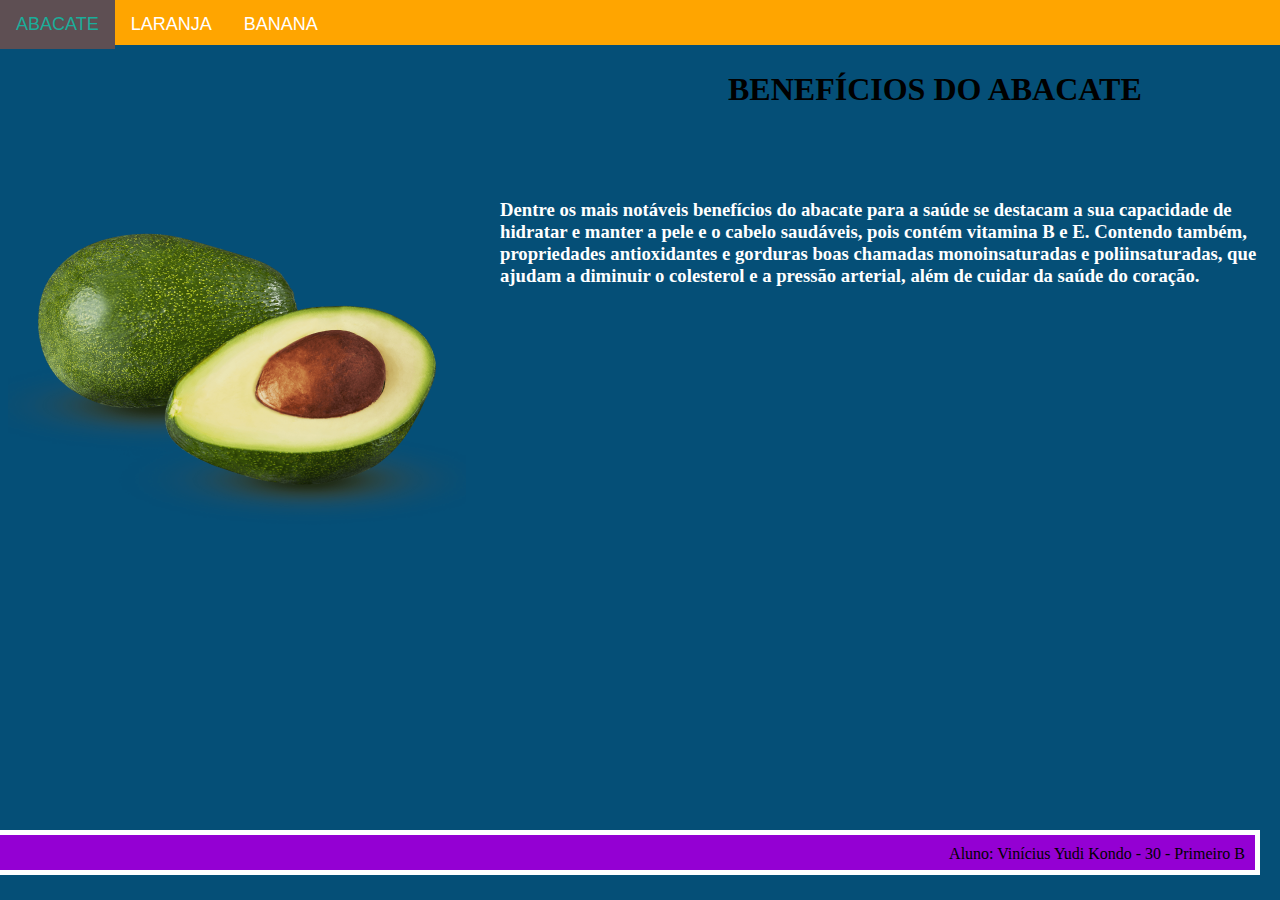
<file: index.html>
<!DOCTYPE html>
<html lang="pt-br" dir="ltr">
  <head>
    <meta charset="utf-8">
    <title>Frutas e seus benefícios</title>
    <link rel="stylesheet" href="estilo.css">
  </head>
  <body>
    <div class="menuPrincipal">
      <nav>
          <ul>
              <li><a href="index.html">ABACATE</a></li>
              <li><a href="pagina01.html">LARANJA</a></li>
              <li><a href="pagina02.html">BANANA</a></li>
          </ul>
      </nav>
   </div>

<h1>BENEFÍCIOS DO ABACATE</h1>

<div class="bacate">  <img src= "bacate.png" alt="">
</div>

<div class="txtbacate">
  <h3>Dentre os mais notáveis benefícios do abacate para a saúde se destacam a sua capacidade de hidratar
    e manter a pele e o cabelo saudáveis, pois contém vitamina B e E. Contendo também, propriedades
     antioxidantes e gorduras boas chamadas monoinsaturadas e poliinsaturadas, que ajudam a diminuir o
     colesterol e a pressão arterial, além de cuidar da saúde do coração.</h3>
</div>



<div class="videobacate">

 <iframe width="560" height="315" src="https://www.youtube.com/embed/UF35bepEXVU" title="YouTube video player" frameborder="0" allow="accelerometer; autoplay; clipboard-write; encrypted-media; gyroscope; picture-in-picture" allowfullscreen></iframe>


</div>
<div class="rodape">
  Aluno: Vinícius Yudi Kondo - 30 - Primeiro B
</div>

  </body>
</html>
</file>
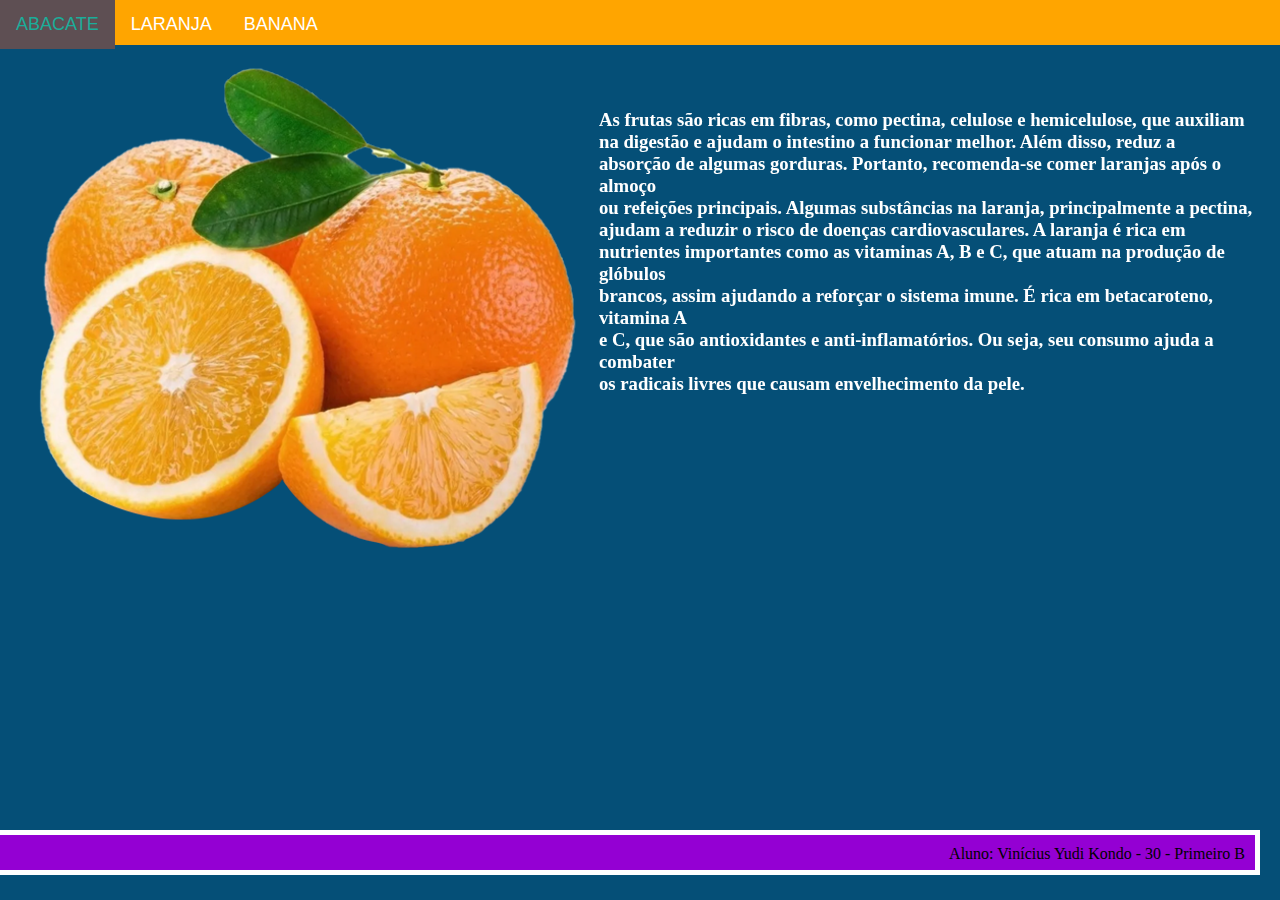
<file: pagina01.html>
<!DOCTYPE html>
<html lang="pt-br">
<head>
    <meta charset="UTF-8">
    <meta http-equiv="X-UA-Compatible" content="IE=edge">
    <meta name="viewport" content="width=device-width, initial-scale=1.0">
<title>Benefícios da Laranja</title>
    <link rel="stylesheet" href="estilo.css">
</head>
<body>
    <div class="menuPrincipal">
       <nav>
           <ul>
             <li><a href="index.html">ABACATE</a></li>
             <li><a href="pagina01.html">LARANJA</a></li>
             <li><a href="pagina02.html">BANANA</a></li>
           </ul>
       </nav>
   </div>

<div class="laranja">
  <img src="laranja.png" alt="">

</div><div class="txtlaranja">
    <h3 >
      As frutas são ricas em fibras, como pectina, celulose e hemicelulose, que auxiliam <br>
         na digestão e ajudam o intestino a funcionar melhor. Além disso, reduz a  <br>
      absorção de algumas gorduras. Portanto, recomenda-se comer laranjas após o almoço <br>
  ou refeições principais. Algumas substâncias na laranja, principalmente a pectina,  <br>
     ajudam a reduzir o risco de doenças cardiovasculares. A laranja é rica em  <br>
    nutrientes importantes como as vitaminas A, B e C, que atuam na produção de glóbulos   <br>
    brancos, assim ajudando a reforçar o sistema imune. É rica em betacaroteno, vitamina A  <br>
    e C, que são antioxidantes e anti-inflamatórios. Ou seja, seu consumo ajuda a combater<br>
    os radicais livres que causam envelhecimento da pele.

  </h3>
  </div>


<div class="videolaranja">

<iframe width="560" height="315" src="https://www.youtube.com/embed/Pc2mDe6QGDE" title="YouTube video player" frameborder="0" allow="accelerometer; autoplay; clipboard-write; encrypted-media; gyroscope; picture-in-picture" allowfullscreen></iframe> </div>

    <div class="rodape">
        Aluno: Vinícius Yudi Kondo - 30 - Primeiro B

</body>
</html>
</file>
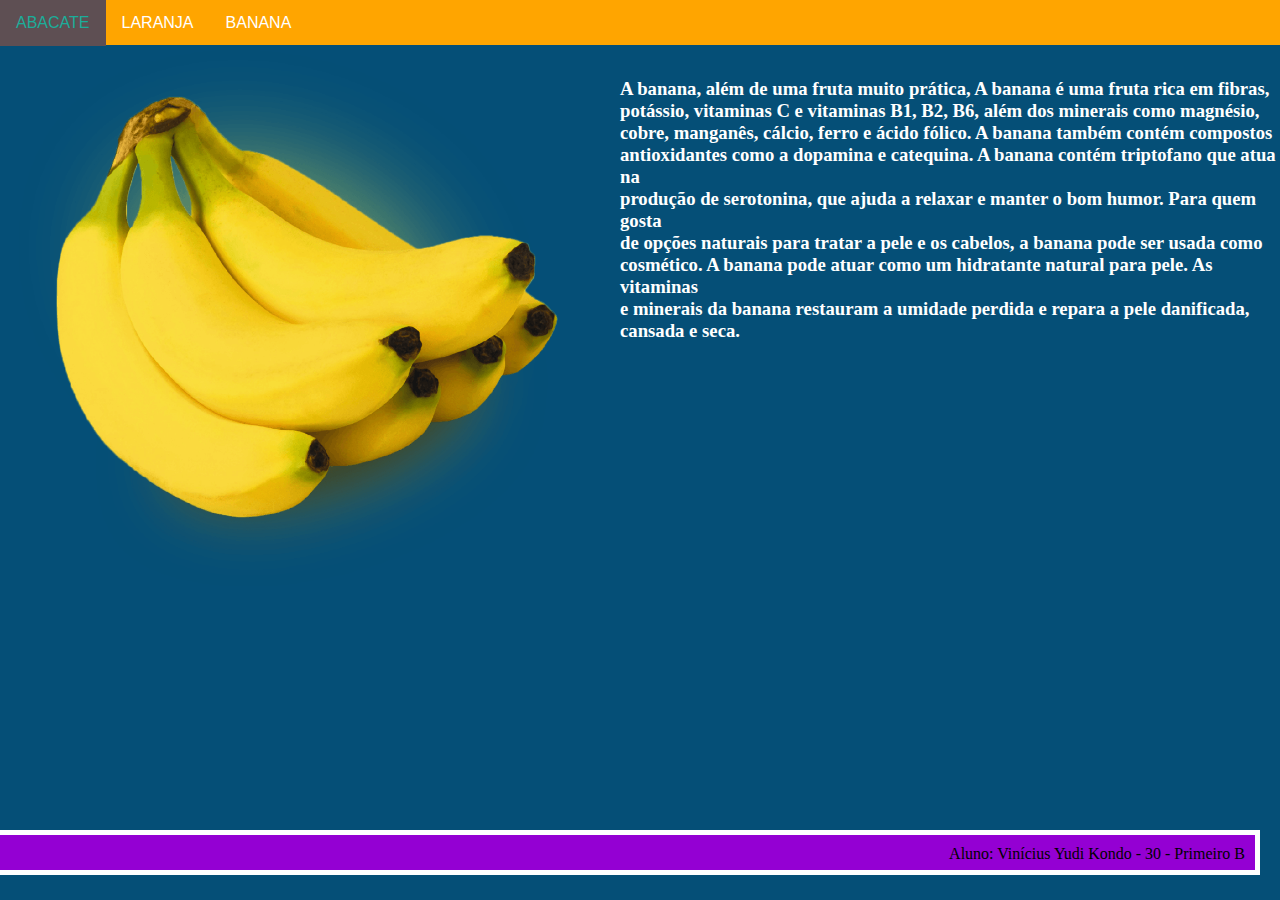
<file: pagina02.html>
<!DOCTYPE html>
<html lang="pt-br">
<head>
    <meta charset="utf-8">
    <title>Benefícios da Banana</title>
    <link rel="stylesheet" href="Style.css">
</head>
<body>
    <div class="menuPrincipal">
        <nav>
            <ul>
              <li><a href="index.html">ABACATE</a></li>
              <li><a href="pagina01.html">LARANJA</a></li>
              <li><a href="pagina02.html">BANANA</a></li>
            </ul>
        </nav>
     </div>

   </div>
   <div class="banana"> <img width="600px"src="banana.png" alt="">
   </div>

   <div class="textobanana">
     <h3>
       A banana, além de uma fruta muito prática, A banana é uma fruta rica em fibras, <br>
        potássio, vitaminas C e vitaminas B1, B2, B6, além dos minerais como magnésio, <br>
      cobre, manganês,  cálcio, ferro e ácido fólico. A banana também contém compostos  <br>
    antioxidantes como a dopamina e catequina. A banana contém triptofano que atua na <br>
     produção de serotonina, que ajuda a relaxar e manter o bom humor. Para quem gosta <br>
     de opções naturais para tratar a pele e os cabelos, a banana pode ser usada como  <br>
      cosmético. A banana pode atuar como um hidratante natural para pele. As vitaminas <br>
      e minerais da banana restauram a umidade perdida e repara a pele danificada, <br>
      cansada e seca. 
     </h3>
   </div>


   <div class="videobanana">
     <iframe width="560" height="315" src="https://www.youtube.com/embed/ZzvJQMccmQc" title="YouTube video player" frameborder="0" allow="accelerometer; autoplay; clipboard-write; encrypted-media; gyroscope; picture-in-picture" allowfullscreen></iframe>
   </div>

     <div class="rodape">
        Aluno: Vinícius Yudi Kondo - 30 - Primeiro B
      </div>

</body>
</html>
</file>
<file: estilo.css>
body{
  background: #054F77;
}
h1{
padding-left: 720px;
  padding-top: 50px;
}


.menuPrincipal {
   position: absolute;
   width: 100%;
   height: 45px;
   background: orange;
   top: 0;
   left: 0;
}
nav ul {
   list-style-type: none;
   margin: 0;
   padding: 0;
   overflow: 0;

}
li {
   float: left;

}
li a {
   display: block;
   color: rgb(255,255,255);
   text-align: center;
   padding: 14px 16px;
   text-decoration: none;
   font-family: "Goudy Bookletter 1911", sans-serif;
   font-size: large;


}
li a:hover {
   background: rgb(94, 79, 83);
   color: rgb(27, 173, 154);
}


.bacate{
  position: absolute;
  padding-bottom: 20px;
}

.videobacate{
  padding-left: 61%;
  padding-top: 15%;
  background-color: #054F77;

}

.txtbacate{
  position: absolute;
  left: 500px;
  top: 20%;
  font-family: cursive;
  color: white;
  background: (143, 130, 242);
}

.laranja{
  width: 250px;
  height: 250px;
    background-color: #054F77;
}

.videolaranja{
  padding-left: 61%;
  padding-top: 6%;
    background-color: #054F77;
}

  .banana {
  width: 15%;
  height: 15%
  }

.videobanana{
  padding-left: 61%;
  padding-top: 6%;
}


  .rodape {
     position: absolute;
     width: 100%;
     height: 15px;
     background: rgb(148,0,211);
     top: 90%;
     right: 0%;
     border-color: rgb(255, 255, 255);
     border-width: 5px;
     border-style: solid;
     margin: 20px;
     padding: 10px;
     text-align: right;
  }
.txtlaranja{

    position: absolute;
    left: 599px;
    top: 10%;
    font-family: cursive;
    color: white;


}
</file>
<file: Style.css>
body{
    background-color: #054F77;
    overflow-y: hidden;
    overflow-x: hidden;
  }
  h1{
    text-align: center;
  }


  .menuPrincipal {
     position: absolute;
     width: 100%;
     height: 45px;
     background: orange;
     top: 0;
     left: 0;
  }
  nav ul {
     list-style-type: none;
     margin: 0;
     padding: 0;
     overflow: 0;

  }
  li {
     float: left;

  }
  li a {
     display: block;
     color: rgb(255,255,255);
     text-align: center;
     padding: 14px 16px;
     text-decoration: none;
     font-family: "Goudy Bookletter 1911", sans-serif;

  }
  li a:hover {
     background: rgb(94, 79, 83);
     color: rgb(27, 173, 154);
  }


  .bacate{
    position: absolute;
    padding-bottom: 20px;
  }

  .videobacate{
    padding-left: 61%;
    padding-top: 23%;
  }

  .txtbacate{
    position: absolute;
    left: 500px;
    top: 20%;
    font-family: cursive;
    color: white;
    background: (143, 130, 242);
  }

  .laranja{
    width: 250px;
    height: 250px
  }

  .videolaranja{
    padding-left: 61%;
    padding-top: 6%;
  }

    .banana {
        padding-top: -10px;
        position:absolute;
    width: 100px;
    height: 100px;
    }

  .videobanana{
     position: fixed;
     background-size: 10%;
    padding-left: 56%;
    padding-top:  20%;
  }


    .rodape {
       position: absolute;
       width: 100%;
       height: 15px;
       background: rgb(148,0,211);
       top: 90%;
       right: 0%;
       border-color: rgb(255, 255, 255);
       border-width: 5px;
       border-style: solid;
       margin: 20px;
       padding: 10px;
       text-align: right;
    }
    .textobanana{
        position: absolute;
        left: 620px;
        top: 59px;
        font-family: cursive;
        color: white;
        background: (143, 130, 242);
      }
</file>
